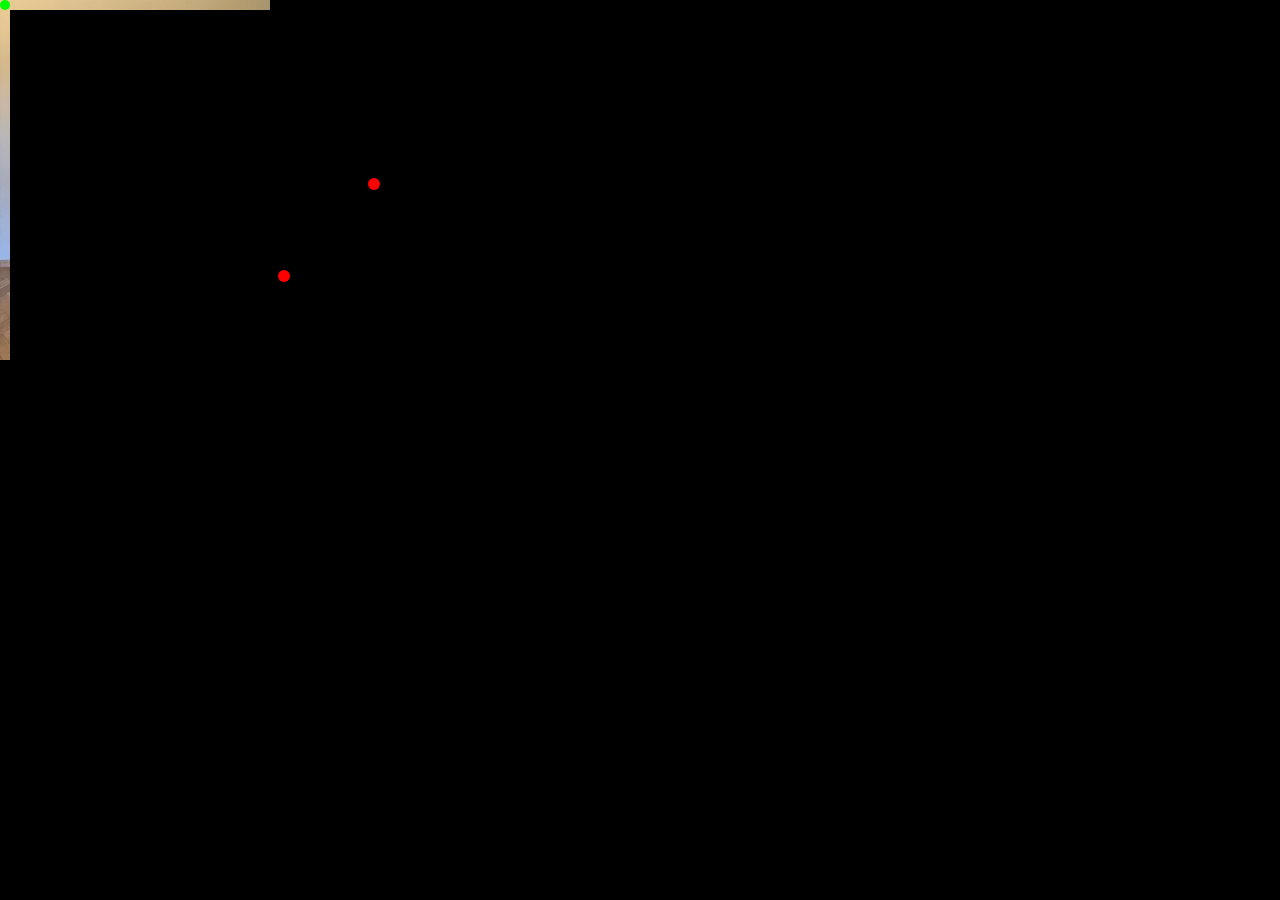
<file: index.html>
<!DOCTYPE html>
<html lang="en">
<head>
<meta charset="UTF-8" />
<title>JezzBall Fixed</title>
<style>
  body { margin: 0; overflow: hidden; background: #000; }
  canvas { display: block; }
</style>
</head>
<body>
<canvas id="game"></canvas>
<script>
const canvas = document.getElementById("game");
const ctx = canvas.getContext("2d");
canvas.width = window.innerWidth;
canvas.height = window.innerHeight;

const img = new Image();
img.src = "photo.jpg";

const gridSize = 10;
const cols = Math.floor(canvas.width / gridSize);
const rows = Math.floor(canvas.height / gridSize);
let map = Array(rows).fill(0).map(() => Array(cols).fill(0));

for (let x = 0; x < cols; x++) {
  map[0][x] = 1;
  map[rows - 1][x] = 1;
}
for (let y = 0; y < rows; y++) {
  map[y][0] = 1;
  map[y][cols - 1] = 1;
}

let player = { x: 0, y: 0, trail: [], drawing: false };
let dir = null;

const enemies = [
  { x: 200, y: 150, vx: 2, vy: 3, r: 6 },
  { x: 500, y: 100, vx: -3, vy: 2, r: 6 },
];

document.addEventListener("keydown", (e) => {
  if (e.key === "ArrowUp") dir = "up";
  if (e.key === "ArrowDown") dir = "down";
  if (e.key === "ArrowLeft") dir = "left";
  if (e.key === "ArrowRight") dir = "right";
});

function updatePlayer() {
  if (!dir) return;
  let nx = player.x;
  let ny = player.y;

  if (dir === "up") ny--;
  if (dir === "down") ny++;
  if (dir === "left") nx--;
  if (dir === "right") nx++;

  if (nx < 0 || ny < 0 || nx >= cols || ny >= rows) return;

  if (map[ny][nx] === 0 && !player.drawing) {
    player.drawing = true;
    player.trail = [];
  }

  player.x = nx;
  player.y = ny;

  if (player.drawing) {
    player.trail.push({ x: nx, y: ny });
    if (map[ny][nx] === 1) {
      fillZone();
      player.drawing = false;
      player.trail = [];
    }
  }
}

function fillZone() {
  const visited = Array(rows).fill(0).map(() => Array(cols).fill(false));

  function flood(x, y) {
    const stack = [{ x, y }];
    while (stack.length) {
      const { x, y } = stack.pop();
      if (x < 0 || y < 0 || x >= cols || y >= rows) continue;
      if (visited[y][x] || map[y][x] === 1) continue;
      visited[y][x] = true;
      stack.push({ x: x+1, y });
      stack.push({ x: x-1, y });
      stack.push({ x, y: y+1 });
      stack.push({ x, y: y-1 });
    }
  }

  // заливаємо з 4х країв
  flood(0, 0);
  flood(cols - 1, 0);
  flood(0, rows - 1);
  flood(cols - 1, rows - 1);

  for (let y = 0; y < rows; y++) {
    for (let x = 0; x < cols; x++) {
      if (!visited[y][x]) map[y][x] = 1;
    }
  }
}

function updateEnemies() {
  for (let e of enemies) {
    let gx = Math.floor(e.x / gridSize);
    let gy = Math.floor(e.y / gridSize);
    if (gx >= 0 && gy >= 0 && gx < cols && gy < rows && map[gy][gx] === 1) {
      e.vx *= -1;
      e.vy *= -1;
    }

    e.x += e.vx;
    e.y += e.vy;

    if (e.x < e.r || e.x > canvas.width - e.r) e.vx *= -1;
    if (e.y < e.r || e.y > canvas.height - e.r) e.vy *= -1;
  }
}

function checkCollision() {
  if (!player.drawing) return;
  for (let e of enemies) {
    for (let p of player.trail) {
      const px = p.x * gridSize + gridSize / 2;
      const py = p.y * gridSize + gridSize / 2;
      if (Math.hypot(e.x - px, e.y - py) < e.r + gridSize / 2) {
        alert("Game Over!");
        location.reload();
      }
    }
  }
}

function draw() {
  ctx.fillStyle = "black";
  ctx.fillRect(0, 0, canvas.width, canvas.height);

  for (let y = 0; y < rows; y++) {
    for (let x = 0; x < cols; x++) {
      if (map[y][x] === 1) {
        ctx.drawImage(img, x * gridSize, y * gridSize, gridSize, gridSize, x * gridSize, y * gridSize, gridSize, gridSize);
      }
    }
  }

  // Trail
  if (player.trail.length > 0) {
    ctx.strokeStyle = "white";
    ctx.lineWidth = 2;
    ctx.beginPath();
    ctx.moveTo(player.trail[0].x * gridSize + gridSize / 2, player.trail[0].y * gridSize + gridSize / 2);
    for (let i = 1; i < player.trail.length; i++) {
      const p = player.trail[i];
      ctx.lineTo(p.x * gridSize + gridSize / 2, p.y * gridSize + gridSize / 2);
    }
    ctx.stroke();
  }

  // Enemies
  ctx.fillStyle = "red";
  for (let e of enemies) {
    ctx.beginPath();
    ctx.arc(e.x, e.y, e.r, 0, Math.PI * 2);
    ctx.fill();
  }

  // Player
  ctx.fillStyle = "lime";
  ctx.beginPath();
  ctx.arc(player.x * gridSize + gridSize / 2, player.y * gridSize + gridSize / 2, 5, 0, Math.PI * 2);
  ctx.fill();
}

function loop() {
  updatePlayer();
  updateEnemies();
  checkCollision();
  draw();
  requestAnimationFrame(loop);
}

img.onload = () => loop();
</script>
</body>
</html>
</file>
